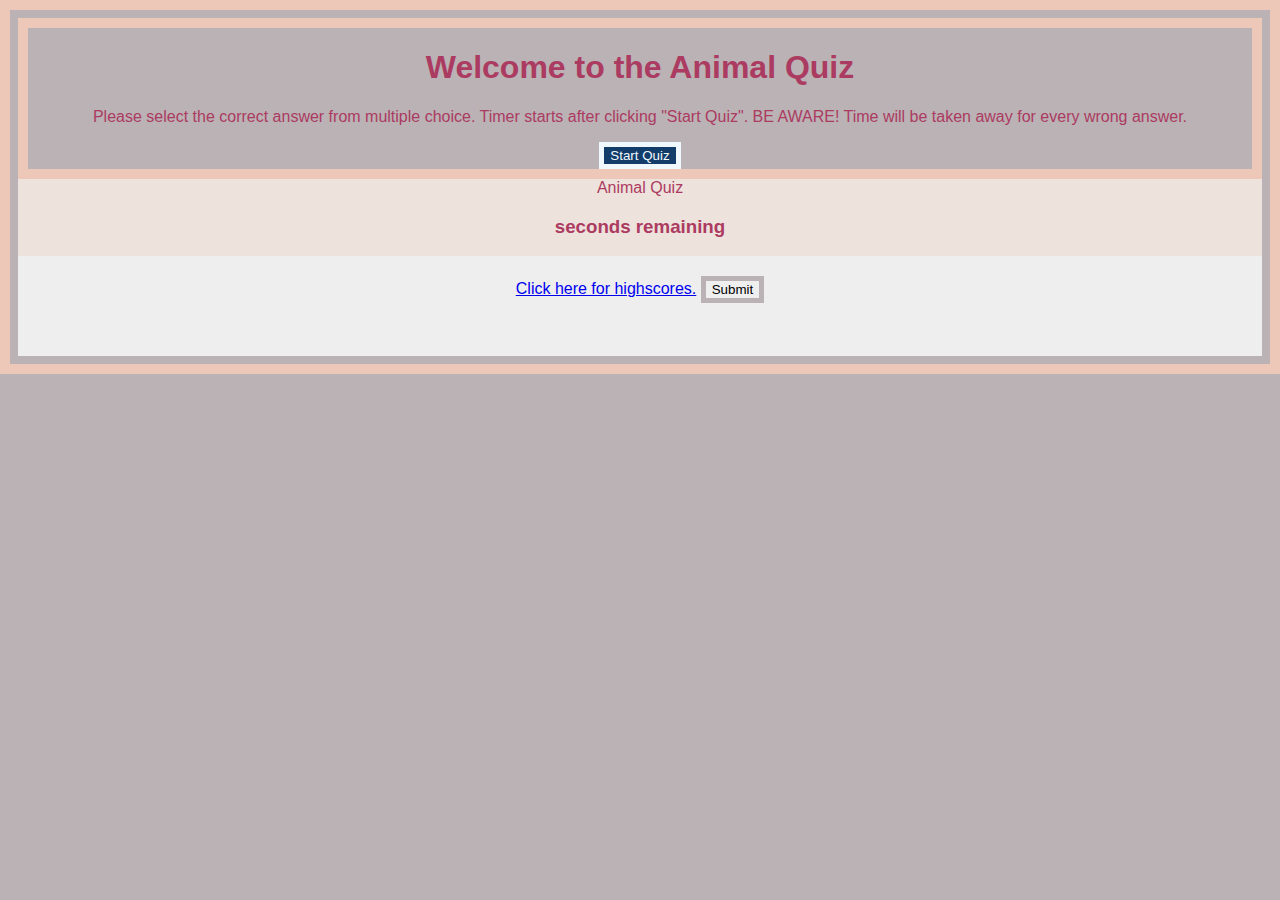
<file: index.html>
<!DOCTYPE html>
<html lang="en">

<head>
  <meta charset="UTF-8">
  <meta name="viewport" content="width=device-width, initial-scale=1.0">
  <link rel="stylesheet" href="assets/css/style.css" />
  <title>Animal Quiz</title>
</head>

<body>

  <div id="startdiv" class="startdiv">

    <h1>Welcome to the Animal Quiz</h1>
    <p>Please select the correct answer from multiple choice. Timer starts after clicking "Start Quiz". BE
      AWARE! Time
      will be taken away for every wrong answer.
    </p>
    <button id="start-btn" class="start-btn">Start Quiz</button>
  </div>
  <!-- start quiz button -->
  <!-- Quiz container -->
  <div id="question-container">
    <header>
      <div class="title">Animal Quiz</div>
    </header>


    <section id="question-goes-here">
      <div class="startQuestion" id="startQuestion">
        <!-- Questions created in JavaScript -->
      </div>
      <div class="choice-list"></div>
      <!-- create 3 buttons nested inside choice-list -->
      <!-- Choices in JavaScript -->
    </section>
    <div class="card-timer">
      <div class="timer-text">
        <div class="large-font-timer-count"></div>
        <h3>seconds remaining</h3>
      </div>
      <!-- Quiz box footer -->
      <div class="question-count">
        <!-- question counter in js-->
      </div>
      <button class="next-btn">Next</button>
    </div>
  </div>
</body>

<footer>
  <a href="hs.html">Click here for highscores.</a>
  <!-- // hs.js  link script to pull scores from local storage -->
  </div>
  <button id="submit">Submit</button>

  </div>
</footer>
<script src="./assets/script/script.js"></script>



</html>
</file>
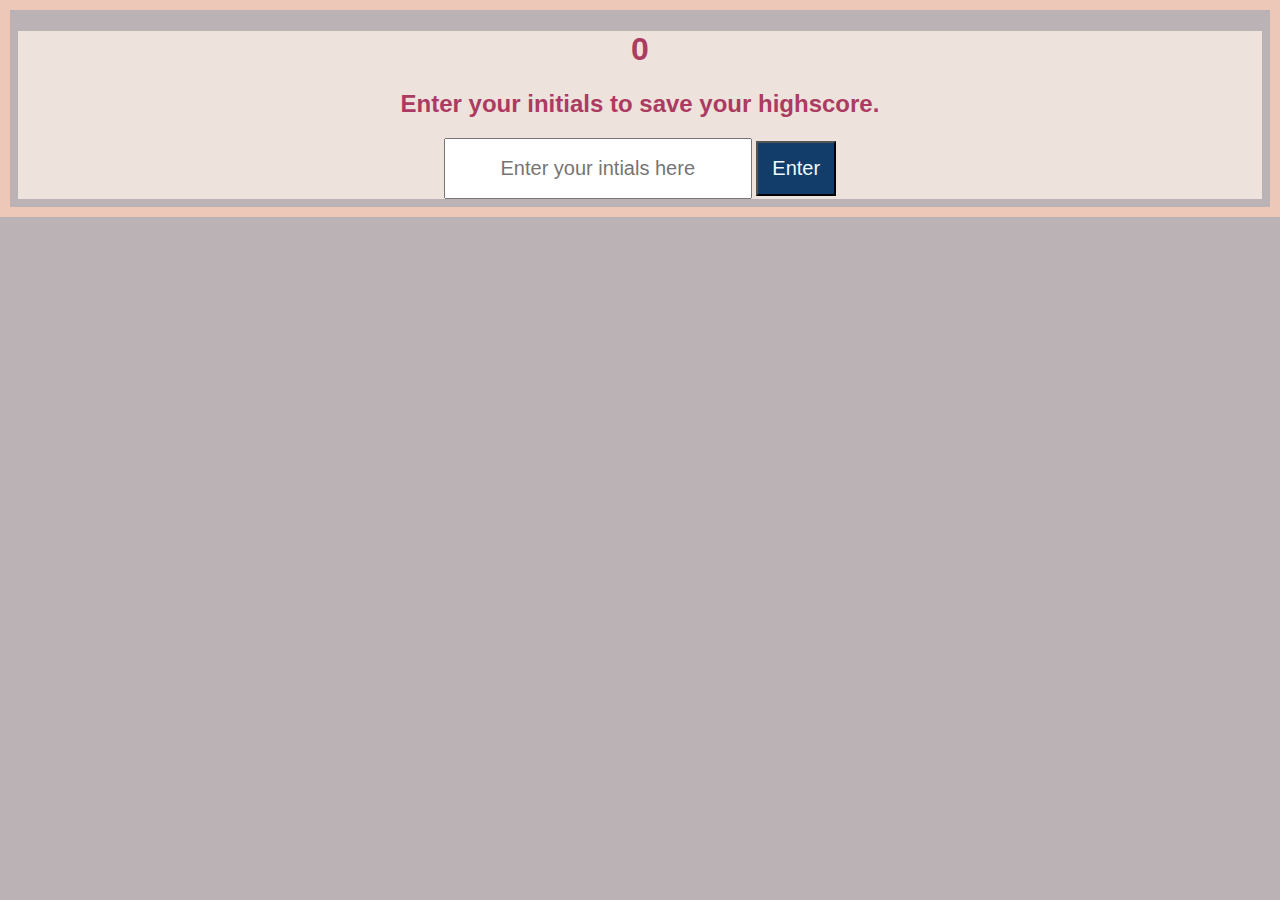
<file: hs.html>
<!DOCTYPE html>
<html lang="en">

<head>
  <meta charset="UTF-8">
  <meta name="viewport" content="width=device-width, initial-scale=1.0">
  <title>Document</title>
  <link rel="stylesheet" href="assets/css/style.css">
</head>

<body>
  <div id="hs-container">
    <div id="end">
      <h1 id="totalScore">0</h1>
      <form class="end-hs-form">
        <h2 id="end-text"> Enter your initials to save your highscore.</h2>
        <input type="text" name="name" id="username" placeholder="Enter your intials here">
        <button id="btn" type="submit">Enter</button>
      </form>
      <a href="/index.html"></a>
    </div>
  </div>
</body>

</html>
</file>
<file: assets/css/style.css>
:root {
  background-color: #eee2dc;
  text-align: center;
  background-color: #bab2b5;
  border: #edc7b7 solid 10px;
}


body {
  font-family: 'Segoe UI', Tahoma, Geneva, Verdana, sans-serif;
  background-color: #eee2dc;
  color: #ac3b61;

}

/* .highscores {
  top: 8px;
  left: 8px;
  position: absolute;
} */

#card-timer {
  top: 8px;
  right: 8px;
  position: absolute;
  margin-right: 45px;
  color: #123c69;
  font-size: 30px;
  /* display: none; */
}


.question-container {
  display: block;
  margin: 80px auto 0 auto;
  max-width: 650px;
  text-align: center;
  background-color: #bab2b5;
  border: #edc7b7 solid 10px;
  border: 5px solid blue;

}

.startdiv {
  text-align: center;
  background-color: #bab2b5;
  border: #edc7b7 solid 10px;
}


#submit {
  justify-content: flex-start;
  text-align: center;
  margin-top: 20px;
  border: #bab2b5 solid 5px;
  /* display: none; */
}

.start-btn {
  background-color: #123c69;
  display: inline-block;
  color: aliceblue;
  border: 5px solid aliceblue;
  text-align: center;
  align-content: space-between;

}

.next-btn {
  display: none;
  background-color: #123c69;
  color: aliceblue;
  border: 5px solid aliceblue;
  text-align: center;
  align-content: space-between;

}

#btn {
  background-color: #123c69;
  display: inline-block;
  color: aliceblue;
  text-align: center;
  align-content: space-between;
  height: 55px;
  width: 80px;
  font-size: 20px;
}

footer {
  height: 100px;
  background: #eee;
}

/* username in html2 */
#username {
  display: inline-block;
  color: aliceblue;
  text-align: center;
  align-content: space-between;
  height: 55px;
  width: 300px;
  font-size: 20px;
}

/* #hs-container {
  text-align: center;
  background-color: #bab2b5;
  border: #edc7b7 solid 10px;
  height: 500px;
  margin-top: 200px;
  color: #ac3b61;
  font-size: 30px;
  text-align: center;
} */
/* .end-hs-form {
  display: flex;
  flex-direction: row;
  flex-wrap: wrap;
  justify-content: center;
  align-items: center;
} */

/* #end {
  margin: 80px auto 0 auto;
  max-width: 650px;
} */

/* input {} */
</file>
